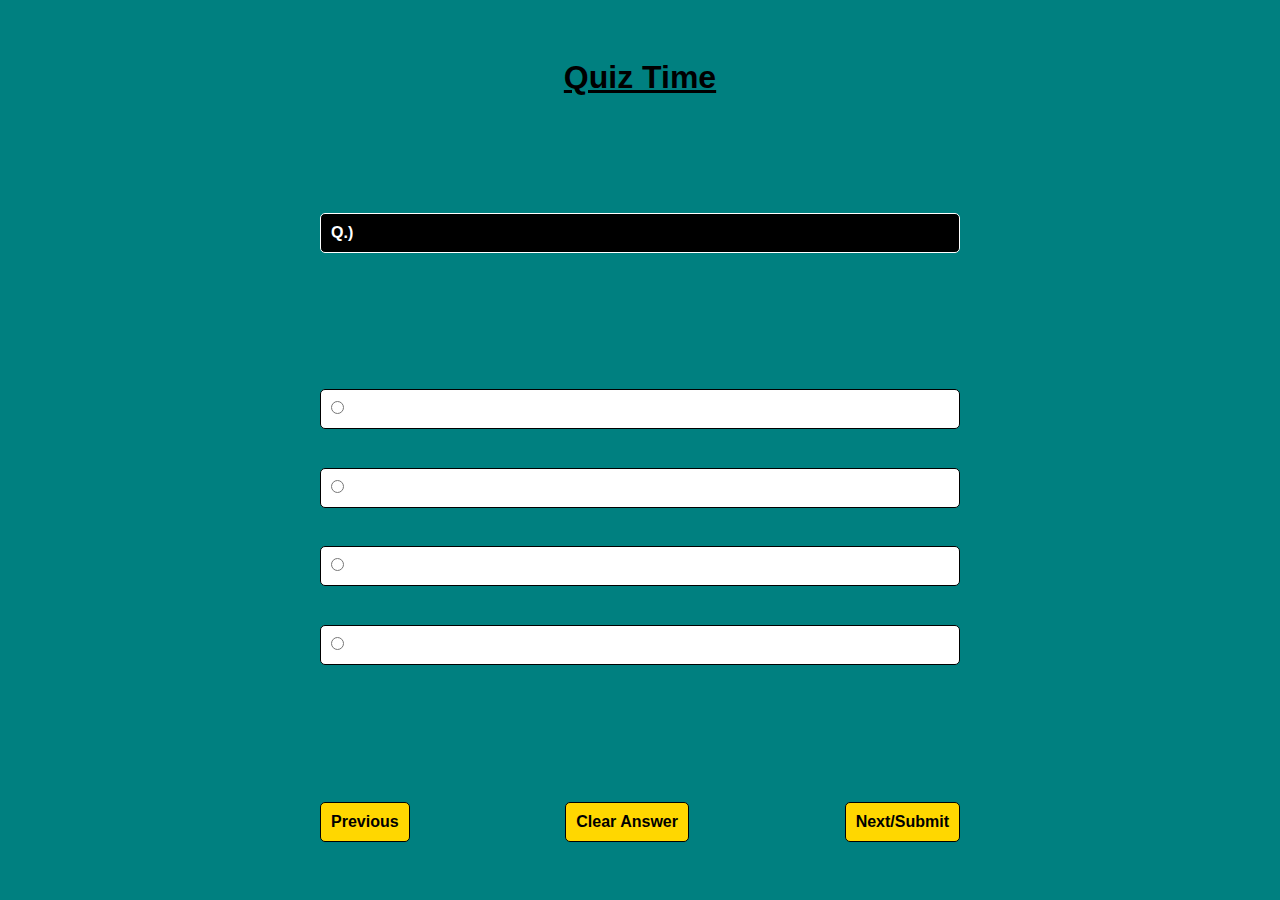
<file: index.html>
<!DOCTYPE html>
<html lang="en">
  <head>
    <meta charset="UTF-8" />
    <meta name="viewport" content="width=device-width, initial-scale=1.0" />
    <link rel="stylesheet" href="./style.css" />
    <title>Quiz Site</title>
  </head>
  <body>
    <div class="container">
      <h1>Quiz Time</h1>
      <div class="question-container">
        <span>Q.) </span>
        <p id="question"></p>
      </div>
      <div class="options-container">
        <div class="radio-container" for="radio1">
          <input type="radio" name="option" id="radio1" />
          <label for="radio1" id="option1"></label>
        </div>
        <div class="radio-container">
          <input type="radio" name="option" id="radio2" />
          <label for="radio2" id="option2"></label>
        </div>
        <div class="radio-container">
          <input type="radio" name="option" id="radio3" />
          <label for="radio3" id="option3"></label>
        </div>
        <div class="radio-container">
          <input type="radio" name="option" id="radio4" />
          <label for="radio4" id="option4"></label>
        </div>
      </div>
      <div class="btn-container">
        <button id="previous">Previous</button>
        <button id="clear">Clear Answer</button>
        <button id="next-submit">Next/Submit</button>
      </div>
    </div>
    <script src="./main.js"></script>
  </body>
</html>
</file>
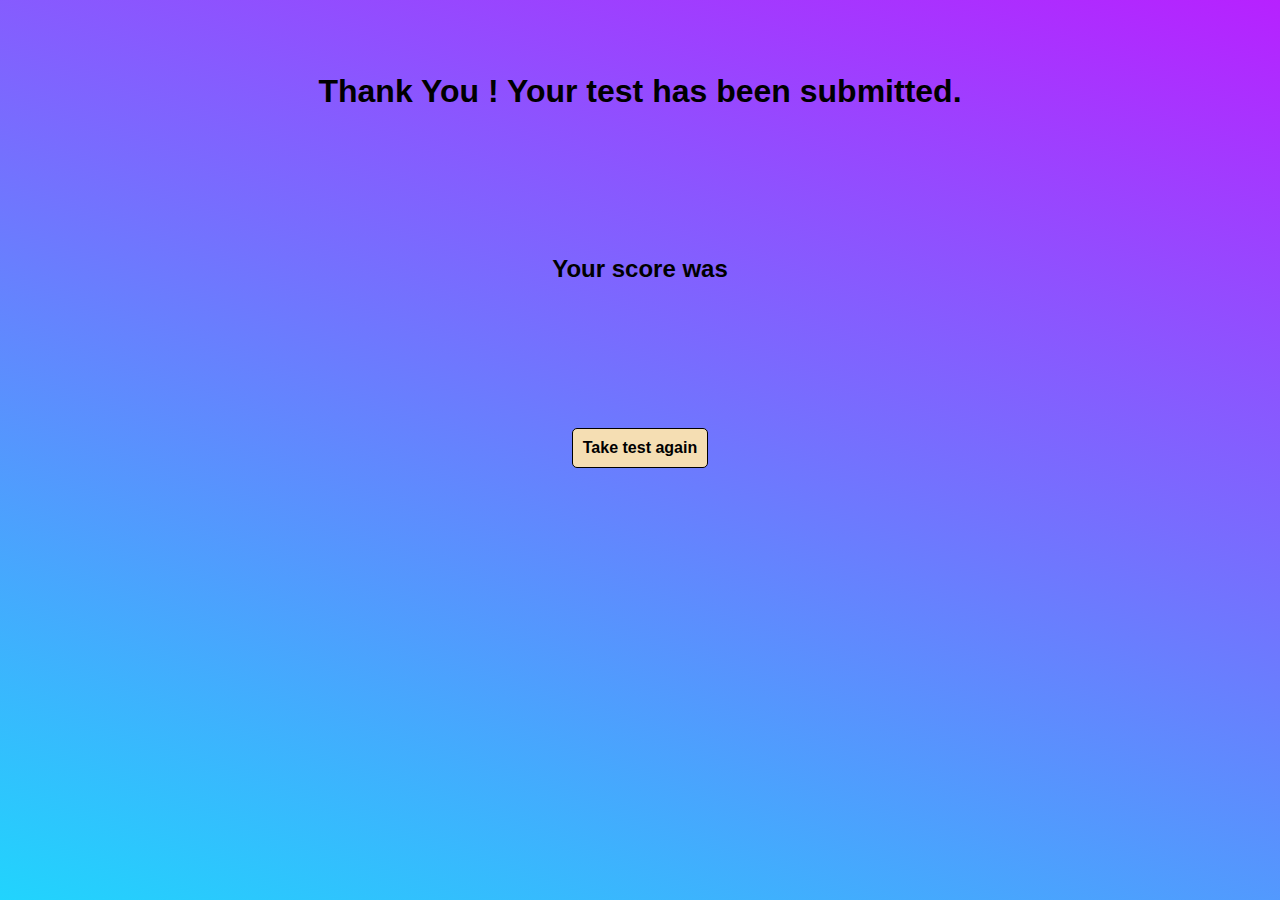
<file: end.html>
<!DOCTYPE html>
<html lang="en">
  <head>
    <meta charset="UTF-8" />
    <meta name="viewport" content="width=device-width, initial-scale=1.0" />
    <link rel="stylesheet" href="css/end.css" />
    <title>Quiz Site</title>
  </head>
  <body>
    <h1>Thank You ! Your test has been submitted.</h1>
    <h2>Your score was <span id="score"></span></h2>
    <a href="index.html"><button>Take test again</button></a>
    <script src="js/end.js"></script>
  </body>
</html>
</file>
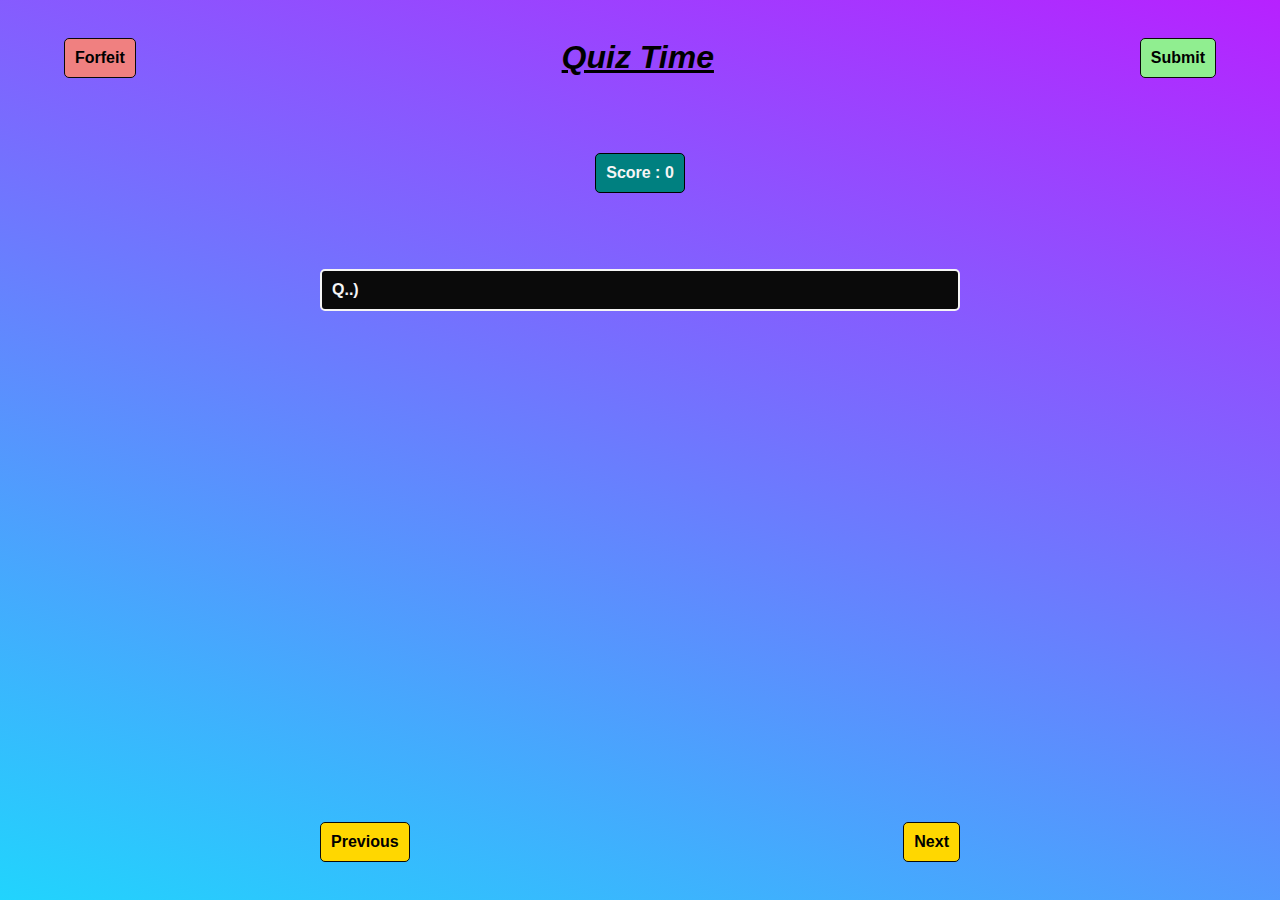
<file: main.html>
<!DOCTYPE html>
<html lang="en">
  <head>
    <meta charset="UTF-8" />
    <meta charset="ISO-8859-1" />
    <meta name="viewport" content="width=device-width, initial-scale=1.0" />
    <link
      rel="stylesheet"
      href="https://use.fontawesome.com/releases/v5.14.0/css/all.css"
    />
    <link rel="stylesheet" href="./css/main.css" />
    <title>Quiz Site</title>
  </head>
  <body>
    <!--
      Header
    -->
    <div class="container">
      <div class="header">
        <button id="forfeit">Forfeit</button>
        <h1>Quiz Time</h1>
        <button id="submit">Submit</button>
      </div>
      <!--
        Question container
      -->
      <div class="score-container">Score : <span id="score"> 0 </span></div>
      <div class="question-container">
        <span>Q.<span id="qno"></span>.) </span>
        <p id="question"></p>
      </div>
      <!--
        Option container
      -->
      <div class="options-container"></div>
      <!--
        Footer
      -->
      <div class="btn-container">
        <button id="previous">Previous</button>
        <button id="next">Next</button>
      </div>

      <!--
        Modal
      -->
      <div class="modal" id="myModal">
        <div class="modal-content">
          <!--
          This is displayed when  button is clicked else it is hidden.
        -->
          <div id="forfeit-container">
            <p>
              <strong>Confirm forfeit by clicking the button bellow.</strong>
            </p>
            <a href="index.html"><button id="realForfeit">Click Me</button></a>
          </div>
          <!--
            this is displayed when submit button is clicked.
            It contains an overview of all the attempted and unattempted question.
          -->
          <div class="submit-container" id="realSubmit">
            <div class="attempt-container">
              <div class="yes-no">1</div>
              <div class="yes-no">2</div>
              <div class="yes-no">3</div>
              <div class="yes-no">4</div>
              <div class="yes-no">5</div>
              <div class="yes-no">6</div>
              <div class="yes-no">7</div>
              <div class="yes-no">8</div>
              <div class="yes-no">9</div>
              <div class="yes-no">10</div>
            </div>

            <div class="ua">
              <div class="no">U</div>
              - Unattempted
            </div>
            <div class="a">
              <div class="yes">U</div>
              - Attempted
            </div>
            <!--
              This is displayed when you press previous on the first question. 
            -->
            <a href="end.html"><button>Confirm Submission</button></a>
          </div>
          <p id="prevText">
            "No previous questions. This is the first question. In case you
            don't want to attempt the quiz click the
            <strong>forfeit button</strong> on the top-left."
          </p>
          <!--
            This is displayed when you press next on the last question.
          -->
          <p id="nextText">
            "No more questions left. Please click the
            <strong>submit button</strong> in the top-right if you have answered
            all the question you knew. If not to review or solve unattempted
            question press the <strong>previous button</strong>."
          </p>
          <!--
            Modal close button.
          -->
          <span id="close">&times;</span>
        </div>
      </div>
    </div>

    <script type="module" src="js/main.js"></script>
  </body>
</html>
</file>
<file: style.css>
* {
  margin: 0;
  padding: 0;
  box-sizing: border-box;
}

body {
  background: teal;
}

.container {
  height: 100vh;
  width: fit-content;
  display: flex;
  justify-content: space-around;
  align-items: center;
  flex-direction: column;
  margin: auto;
  font-family: sans-serif;
}

.container h1 {
  font-size: 2rem;
  font-weight: bold;
  text-decoration: underline;
}

.question-container {
  min-width: 50vw;
  width: fit-content;
  background: black;
  border: 1px solid white;
  border-radius: 5px;
  color: white;
  font-size: 1rem;
  font-weight: bold;
  padding: 10px;
  display: flex;
}

.question-container p {
  padding-left: 5px;
}

.options-container {
  height: fit-content;
  min-height: 35vh;
  display: flex;
  justify-content: space-around;
  align-items: center;
  flex-direction: column;
}

.radio-container {
  min-width: 50vw;
  width: fit-content;
  background: white;
  border: 1px solid black;
  border-radius: 5px;
  font-size: 1rem;
  font-weight: bold;
  padding: 10px;
}

.radio-container:hover {
  cursor: pointer;
}

.btn-container {
  min-width: 50vw;
  width: fit-content;
  display: flex;
  justify-content: space-between;
  align-items: center;
}

button {
  padding: 10px;
  background: gold;
  border: 1px solid black;
  border-radius: 5px;
  font-size: 1rem;
  font-weight: bold;
}

button:hover {
  background: black;
  color: gold;
  cursor: pointer;
}

button:focus,
button:active {
  outline: none;
}

@media (max-width: 673px) {
  .btn-container {
    min-height: 30vh;
    height: fit-content;
    justify-content: space-around;
    flex-direction: column;
  }
}
</file>
<file: css/end.css>
* {
  margin: 0;
  padding: 0;
  box-sizing: border-box;
}

body {
  min-height: 60vh;
  height: fit-content;
  background-image: linear-gradient(19deg, #21d4fd 0%, #b721ff 100%);
  background-repeat: none;
  background-position: center;
  background-size: cover;
  background-attachment: fixed;
  display: flex;
  flex-direction: column;
  justify-content: space-around;
  align-items: center;
  font-family: sans-serif;
}

span {
  color: red;
  font-weight: bolder;
  text-decoration: underline;
}

button {
  font-size: 16px;
  font-weight: bold;
  padding: 10px;
  background: wheat;
  outline: none;
  border: 1px solid black;
  border-radius: 5px;
}

button:hover {
  background: black;
  color: wheat;
  cursor: pointer;
}
</file>
<file: css/main.css>
* {
  margin: 0;
  padding: 0;
  box-sizing: border-box;
}

body {
  background-image: linear-gradient(19deg, #21d4fd 0%, #b721ff 100%);
  background-repeat: none;
  background-position: center;
  background-size: cover;
  background-attachment: fixed;
}

.container {
  height: 100vh;
  width: fit-content;
  display: flex;
  justify-content: space-around;
  align-items: center;
  flex-direction: column;
  margin: auto;
  font-family: sans-serif;
}

.header {
  min-width: 90vw;
  width: fit-content;
  display: flex;
  justify-content: space-between;
  align-items: center;
}

.header #forfeit {
  background: lightcoral;
}

.header #forfeit:hover {
  background: black;
  color: lightcoral;
}

.header h1 {
  font-size: 2rem;
  font-weight: bold;
  font-style: italic;
  text-decoration: underline;
}

.header #submit {
  background: lightgreen;
}

.header #submit:hover {
  background: black;
  color: lightgreen;
}

.score-container {
  background: teal;
  color: rgb(245, 245, 245);
  border: 1px solid black;
  border-radius: 5px;
  padding: 10px 10px;
  font-weight: bold;
}

.score-container #score {
  color: rgb(245, 245, 245);
  font-weight: bold;
}

.question-container {
  min-width: 50vw;
  width: fit-content;
  background: rgb(10, 10, 10);
  border: 2px solid rgb(245, 245, 245);
  border-radius: 5px;
  color: rgb(245, 245, 245);
  font-size: 1rem;
  font-weight: bold;
  padding: 10px;
  display: flex;
}

.question-container p {
  padding-left: 5px;
}

.options-container {
  height: fit-content;
  min-height: 40vh;
  display: flex;
  justify-content: space-around;
  align-items: center;
  flex-direction: column;
}

.radio-container {
  min-width: 50vw;
  width: fit-content;
  background: rgb(245, 245, 245);
  border: 2px solid rgb(10, 10, 10);
  border-radius: 5px;
  font-size: 1rem;
  font-weight: bold;
  padding: 10px;
  position: relative;
}

.radio-container:hover {
  cursor: pointer;
}

.radio-container label {
  padding-left: 5px;
}

.radio-container i {
  position: absolute;
  top: 30%;
  right: 10px;
  display: none;
}

.correct {
  border: 2px solid green;
}

.wrong {
  border: 2px solid red;
}

.fa-check {
  color: green;
}

.fa-times {
  color: red;
}

.wrong .fa-times,
.correct .fa-check {
  display: inline-block;
}

.btn-container {
  min-width: 50vw;
  width: fit-content;
  display: flex;
  justify-content: space-between;
  align-items: center;
}

button {
  padding: 10px;
  background: gold;
  border: 1px solid rgb(10, 10, 10);
  border-radius: 5px;
  font-size: 1rem;
  font-weight: bold;
}

button:hover {
  background: rgb(10, 10, 10);
  color: gold;
  cursor: pointer;
}

button:focus,
button:active {
  outline: none;
}

.modal {
  display: none;
  position: fixed;
  z-index: 1;
  left: 0;
  top: 0;
  min-width: 100vw;
  min-height: 100vh;
  background: rgb(10, 10, 10, 0.5);
  padding-top: 25vh;
}

.modal-content {
  background: rgb(245, 245, 245);
  padding: 20px;
  margin: auto;
  min-width: 30vw;
  width: fit-content;
  max-width: 50vw;
  min-height: 20vh;
  height: fit-content;
  position: relative;
  border-radius: 5px;
  text-align: center;
}

.modal-content button {
  background: orangered;
}

.modal-content button:hover {
  background: black;
  color: orangered;
}

.modal-content #close {
  color: rgb(245, 245, 245);
  font-size: 15px;
  font-weight: bold;
  position: absolute;
  top: -10px;
  right: -8px;
  border-radius: 50%;
  border: 2px solid rgb(245, 245, 245);
  background: rgb(10, 10, 10);
  padding: 1px 5px;
  height: fit-content;
}

.modal-content #close:hover {
  cursor: pointer;
}

#forfeit-container {
  display: flex;
  flex-direction: column;
  justify-content: center;
  align-items: center;
  padding: 10px;
  height: fit-content;
}

#forfeit-container p {
  padding-bottom: 15px;
}

.submit-container {
  display: flex;
  flex-direction: column;
  justify-content: space-around;
  align-items: center;
  min-height: 35vh;
  height: fit-content;
}

.attempt-container {
  display: flex;
  justify-content: space-around;
  align-items: center;
  flex-wrap: wrap;
  min-width: 20vw;
  width: fit-content;
  min-height: 12vh;
  height: fit-content;
}

.attempt-container .yes-no {
  height: 1.5rem;
  width: 1.5rem;
  font-size: 1rem;
  background: lightgrey;
  padding: 3px 0px;
  margin: 2px;
}

.ua {
  padding-top: 10px;
}

.a,
.ua {
  display: flex;
  align-items: center;
  justify-content: center;
}

.a {
  padding-bottom: 5px;
}

.no {
  height: 1.5rem;
  width: 1.5rem;
  font-size: 1rem;
  background: lightgrey;
  color: lightgrey;
  padding: 3px 0px;
  margin: 5px;
}

.yes {
  height: 1.5rem;
  width: 1.5rem;
  font-size: 1rem;
  background: greenyellow;
  color: greenyellow;
  padding: 3px 0px;
  margin: 5px;
}

.yes-no:hover {
  cursor: pointer;
}
</file>
